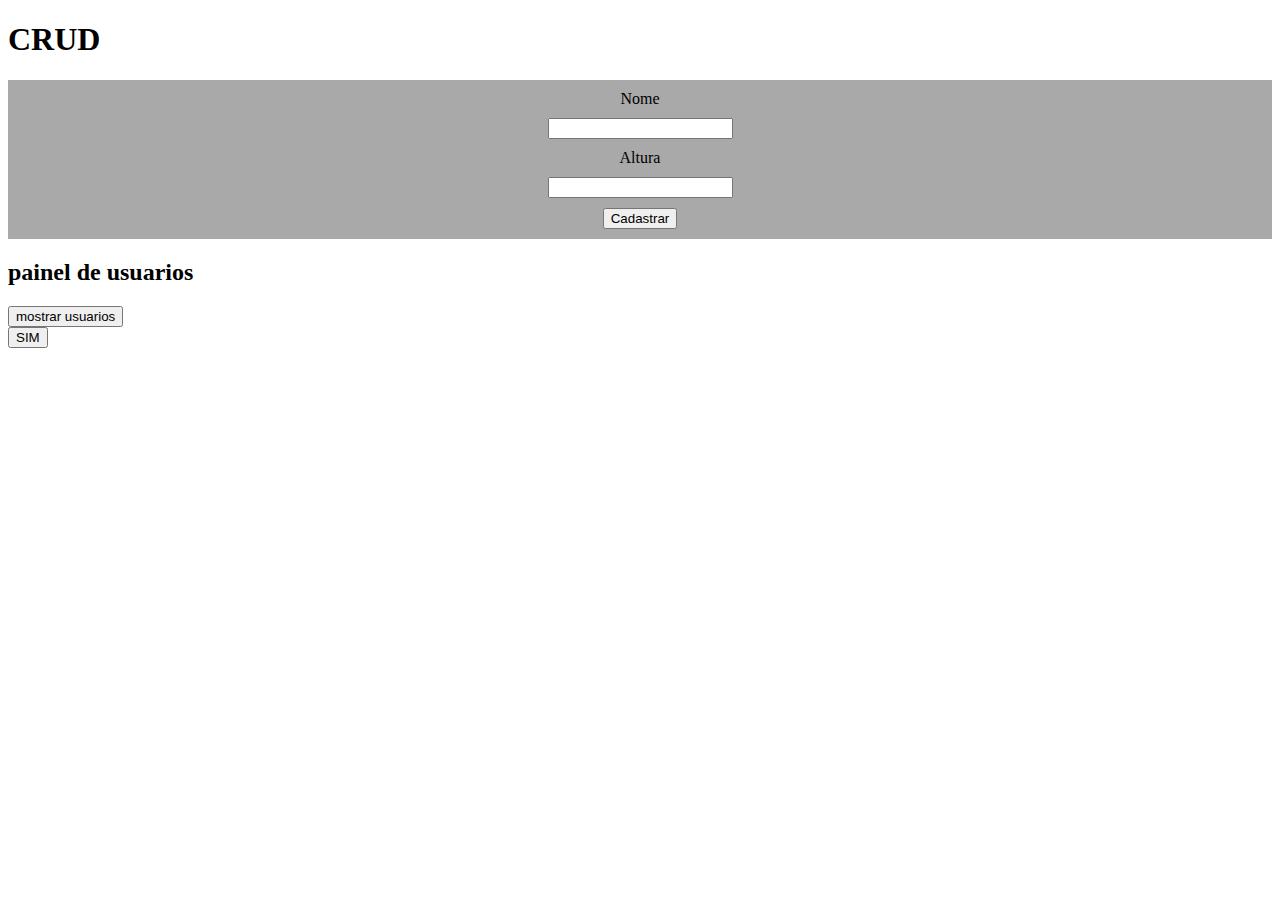
<file: CRUD/index.HTML>
<!DOCTYPE html>
<html lang="pt-BR">
<head>
    <meta charset="UTF-8">
    <meta name="viewport" content="width=device-width, initial-scale=1.0">
    <link rel="stylesheet" href="style.css">
    <title>CRUD</title>
</head>
<body>
    <h1>CRUD</h1>
    <div id="formContainer">
        <label for="">Nome</label>
        <input id="inputNome" type="text">
        <label for="">Altura</label>
        <input id="inputAltura" type="number">
        <button onclick="cadastrarUsuario()">Cadastrar</button>
    </div>

    <div id="painelUsuarios">
        <h2>painel de usuarios</h2>
        <button onclick="mostrarTodosUsuarios()">mostrar usuarios</button>
        <div class="listarUsuarios"> 

            <button onclick="lancarMeteoro()">SIM</button>

    </div>

    <div id="">

    </div>






    <div id="informacoes"></div>
    <script src="CRUD.js"></script>

</body>
</html>
</file>
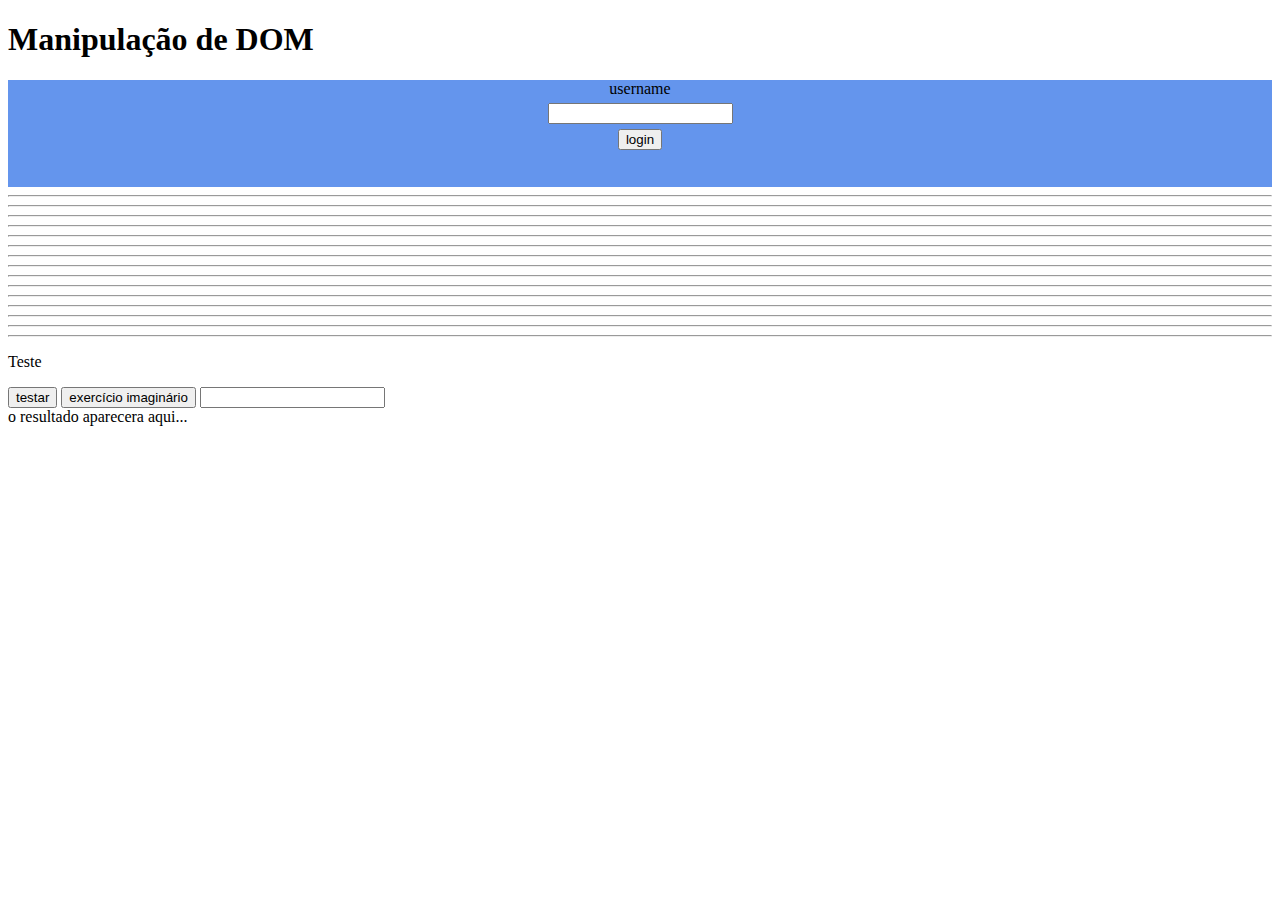
<file: dom_manipulação/index.html>
<!DOCTYPE html>
<html lang="en">
<head>
    <meta charset="UTF-8">
    <meta name="viewport" content="width=device-width, initial-scale=1.0">
    <link rel="stylesheet" href="style.css">
    <title>DOM</title>
</head>
<body>

    <h1>Manipulação de DOM</h1>
    <div id="formLogin">
        <label for="">username</label>
        <input id="username" type="text">
        <button onclick="efetuarLogin()">login</button>
        <p id="resultadoLogin"></p>
    </div>

    <hr>
    <hr>
    <hr>
    <hr>
    <hr>
    <hr>
    <hr>
    <hr>
    <hr>
    <hr>
    <hr>
    <hr>
    <hr>
    <hr>
    <hr>

    <p>Teste</p>

    <script src="scripty.js"></script>
    <button onclick="mostrarMensagem()">testar</button>
    <button onclick="executarExercicio()">exercício imaginário</button>
    <input id="entrada" type="text">

    <div id="resultado">
        o resultado aparecera aqui...
    </div>

</body>
</html>
</file>
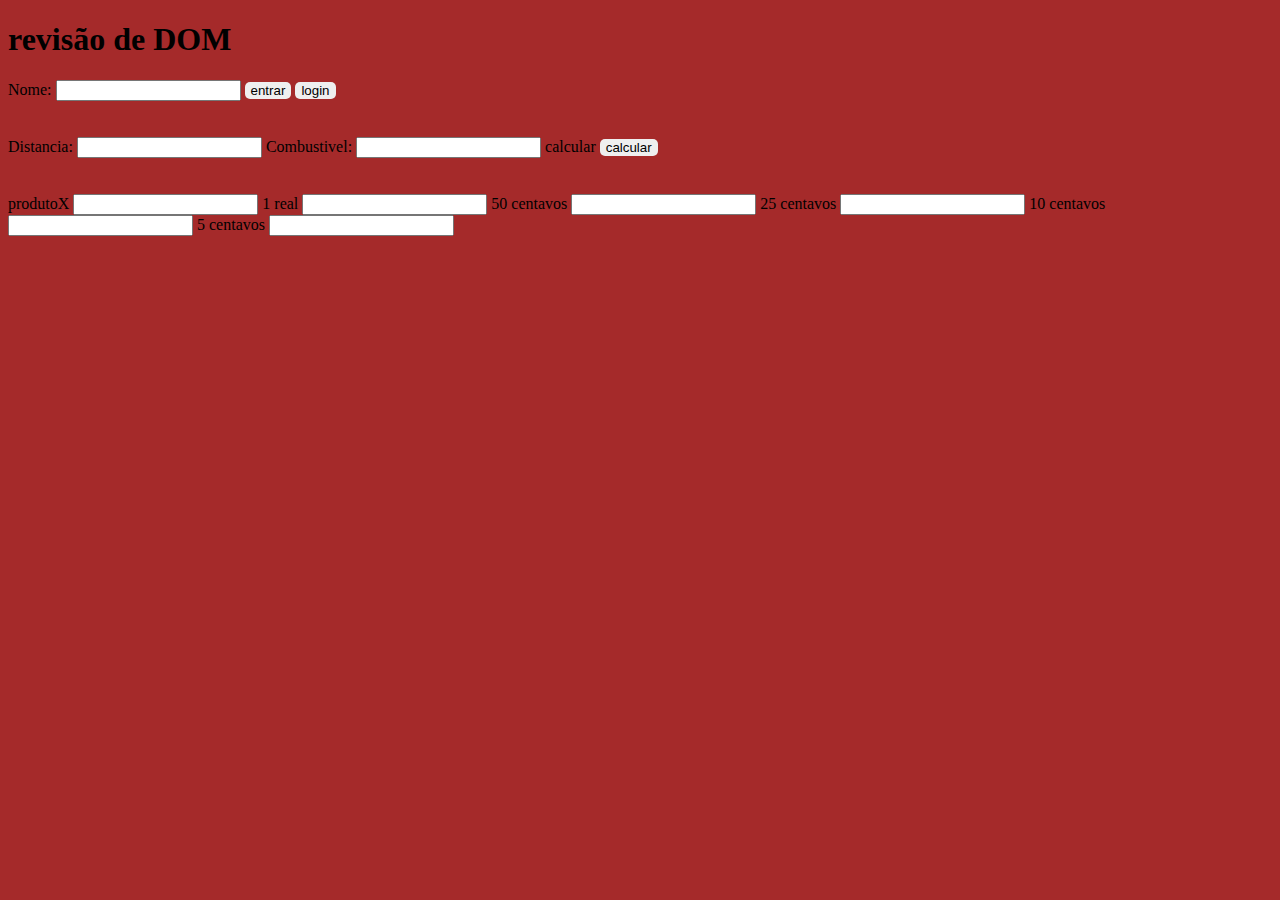
<file: dom_revisao/index.html>
<!DOCTYPE html>
<html lang="pt-BR">
<head>
    <meta charset="UTF-8">
    <meta name="viewport" content="width=device-width, initial-scale=1.0">
    <title>Revisão</title>
    <link rel="stylesheet" href="style.css">
</head>
<body>
    <div>
        <h1>revisão de DOM</h1>
        <label for="">Nome:</label>
        <input id="inputUsuario" type="text">
        <script src="script.js"></script>

        <button onclick="cadastrarUsuario()" id="btCadastrar">entrar</button>
        <button>login</button>
        <div id="resultado"></div>

        <br>
        <br>

        <label for="inputDistancia">Distancia:</label>
        <input id="inputDistancia"  type="text">
        <label for="inputCombustivel">Combustivel: </label>
        <input id="inputCombustivel"  type="text">

        <label>calcular</label>
        <button onclick="calcularDistancia()" id="btCalcular">calcular</button>
        <div id="resultadoConsumo"></div>

        <br>
        <br>

        <label for="inputProdutoX">produtoX</label>
        <input id="inputProdutoX" type="text">

        <label for="inputMoeda1">1 real</label>
        <input id="inputMoeda1" type="text">

        <label for="inputMoeda050">50 centavos</label>
        <input id="inputMoeda050" type="text">

        <label for="inputMoeda025">25 centavos</label>
        <input id="inputMoeda025" type="text">

        <label for="inputMoeda010">10 centavos</label>
        <input id="inputMoeda010" type="text">

        <label for="inputMoeda05">5 centavos</label>
        <input id="inputMoeda05" type="text">



    </div>
    
</body>

</html>
</file>
<file: CRUD/style.css>
#formContainer{
    display: flex;
    flex-direction: column;
    justify-content: center;
    align-items: center;

    gap: 10px;

    background-color: darkgrey;
    padding: 10px;
    
}

button:hover{
    background-color: bisque;
    scale: 1.05;
}
</file>
<file: dom_manipulação/style.css>
#formLogin{
    background-color: cornflowerblue;

    display: flex;
    flex-direction: column;
    align-items: center;
    justify-content: center;
    gap: 5px;
}
</file>
<file: dom_revisao/style.css>
body{
    background-color: brown;
}


button{
    
    color: black;
    border: none;
    border-radius: 5px;
    align-items: center;
 }
</file>
